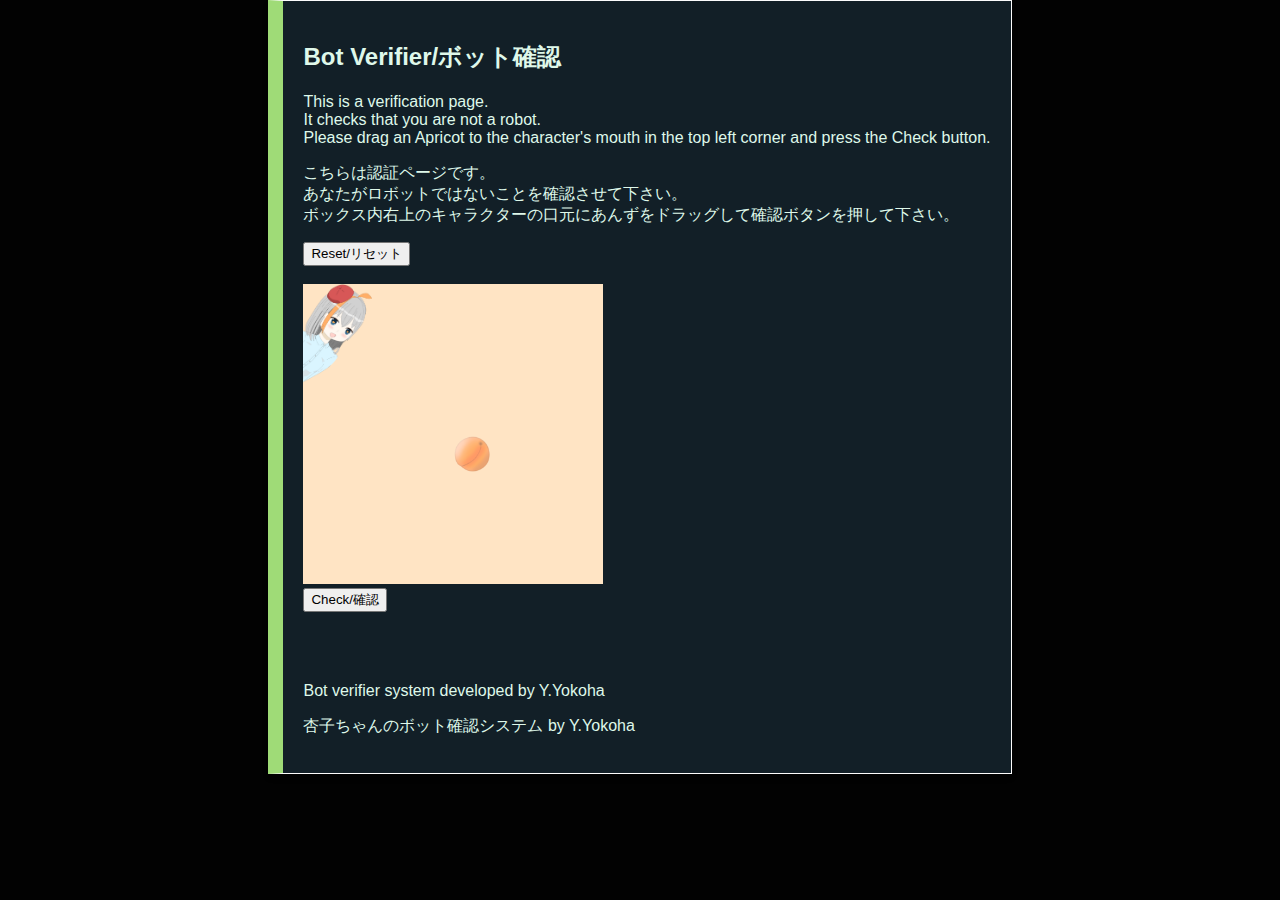
<file: anzuverifier.html>
<!DOCTYPE html>
<html>
<head>
  <meta name="viewport" content="width=device-width,initial-scale=1">
  <title>Anzu Bot Verifier/ロボットによる操作ではないことを確認します。</title>
  <meta charset="UTF-8">
  <link href="fslinear.css" rel="stylesheet" id="caffeinetheme"/>
</head>
<body>
  <div class="A" >
    <h2>Bot Verifier/ボット確認</h2>
    <p>This is a verification page.<br>It checks that you are not a robot.<br>Please drag an Apricot to the character's mouth in the top left corner and press the Check button.</p>
    <p>こちらは認証ページです。<br>あなたがロボットではないことを確認させて下さい。<br>ボックス内右上のキャラクターの口元にあんずをドラッグして確認ボタンを押して下さい。</p>
    <button onclick="resetpos()">Reset/リセット</button>
    <br>
    <br>
    <canvas id="puzzle" width="300px" height="300px" style="background-color: bisque;"></canvas>
    <br>
    <button onclick="doneandcheck()">Check/確認</button>
    <br>
    <br>
    <button onclick="forcemove()" style="display: none;" id="forcemv">The screen will automatically switch after 3 seconds. If it does not, click here.<br>3秒後に自動で画面が切り替わります。切り替わらない場合はここをクリックしてください。</button>
    <br>
    <br>
    <p>Bot verifier system developed by Y.Yokoha</p>
    <p>杏子ちゃんのボット確認システム by Y.Yokoha</p>
  </div>

</body>
<script>

function mv2thepage() {
  //ボット対策 ミニ難読化
  const a=["https://","http://","ftp://","content://","file://"];
  const b="abcdefghijklmnopqrstuvwxyz";
  const c="1234567890";
  const d=`!"#$%&'()=~-^@|*+<>,./?_`;
  const e="ABCDEFGHIJKLMNOPQRSTUVWXYZ";
  //URLを難読化して貼り付けます。
  const url2go=a[0]+b[24]+b[14]+b[10]+b[14]+b[13]+b[14]+b[7]+b[0]+d[20]+b[6]+b[8]+b[19]+b[7]+b[20]+b[1]+d[20]+b[8]+b[14]+d[21]+b[24]+b[14]+b[10]+b[14]+b[7]+b[0]+d[11]+b[18]+b[19];
  window.location.href=url2go;
}

function forcemove() {
  mv2thepage();
}
const canvas = document.getElementById("puzzle");
const ctx = canvas.getContext("2d");

const anzuchansizeyoko=100;
const anzuchansizetate=100;


const a = new Image();
a.src="2.png";



const c  =new Image();
c.src="anzu.png";

//初期位置指定をしておくところ。
const aposition = { x:0 , y:0 ,h:100};//H:height&Width(widthを統合)

let cposition = { x:canvas.width/2 , y:canvas.height/2 ,h:40};

a.onload=c.onoad=()=>{refleshimgstate()};

function refleshimgstate()
{
    ctx.clearRect(0,0,canvas.width,canvas.height);
    ctx.drawImage(a,aposition.x,aposition.y,aposition.h,aposition.h);
    ctx.drawImage(c,cposition.x,cposition.y,cposition.h,cposition.h);
    
}
flagtsukanderu=false;
canvas.addEventListener("mousedown",(zahyo)=>{
let imadokoX = zahyo.clientX;
let imadokoY = zahyo.clientY;
if(imadokoX>=cposition.x&&imadokoX<=cposition.x+c.width&&imadokoY>=cposition.y&&imadokoY<=cposition.y+c.height)
{
    flagtsukanderu=true;
    Xdiff=imadokoX-cposition.x;
    Ydiff=imadokoY-cposition.y;
}
});
canvas.addEventListener("mousemove",(e)=>{
    if(flagtsukanderu)
    {
        cposition.x=e.clientX-Xdiff;
        cposition.y=e.clientY-Ydiff;
        refleshimgstate();
    }
});
canvas.addEventListener("mouseup",()=>{
    flagtsukanderu=false;
});
canvas.addEventListener("mouseleave",()=>{
    flagtsukanderu=false;
});
canvas.addEventListener("touchstart",(zahyo)=>{
  zahyo.preventDefault();
  let imadokoX = zahyo.touches[0].clientX;
let imadokoY = zahyo.touches[0].clientY;
if(imadokoX>=cposition.x&&imadokoX<=cposition.x+c.width&&imadokoY>=cposition.y&&imadokoY<=cposition.y+c.height)
{
    flagtsukanderu=true;
    Xdiff=imadokoX-cposition.x;
    Ydiff=imadokoY-cposition.y;
}
});
canvas.addEventListener("touchmove",(e)=>{
  if(flagtsukanderu)
    {
        cposition.x=e.touches[0].clientX-Xdiff;
        cposition.y=e.touches[0].clientY-Ydiff;
        refleshimgstate();
    }
});
canvas.addEventListener("touchend",()=>{
    flagtsukanderu=false;
});


//念押しタイマー(表示されるようにする!)
  refleshimgstate();
  setInterval(() => {
    refleshimgstate();
    clearInterval();
  }, 1000);

  function doneandcheck(){
    let resA={x:aposition.x,y:aposition.y,w:a.width,h:a.height};
    let resB={x:cposition.x,y:cposition.y,w:c.width,h:c.height};
    console.log(resA,resB);
    console.log(resB.x,resB.y);
    if(resB.x<41&&resB.x>6&&resB.y<47&&resB.y>4)
  {
cposition.x=-10000;
    a.src="3.png";
    aposition.h=canvas.width;
    console.log("Certified!");
    refleshimgstate();
    document.getElementById("forcemv").style.display="block";
    setInterval(() => {
      mv2thepage();
      clearInterval();
    }, 3000);
  }
};

function resetpos() {
  cposition = { x:canvas.width/2 , y:canvas.height/2 ,h:40};
  refleshimgstate();
};
</script>
</html>
</file>
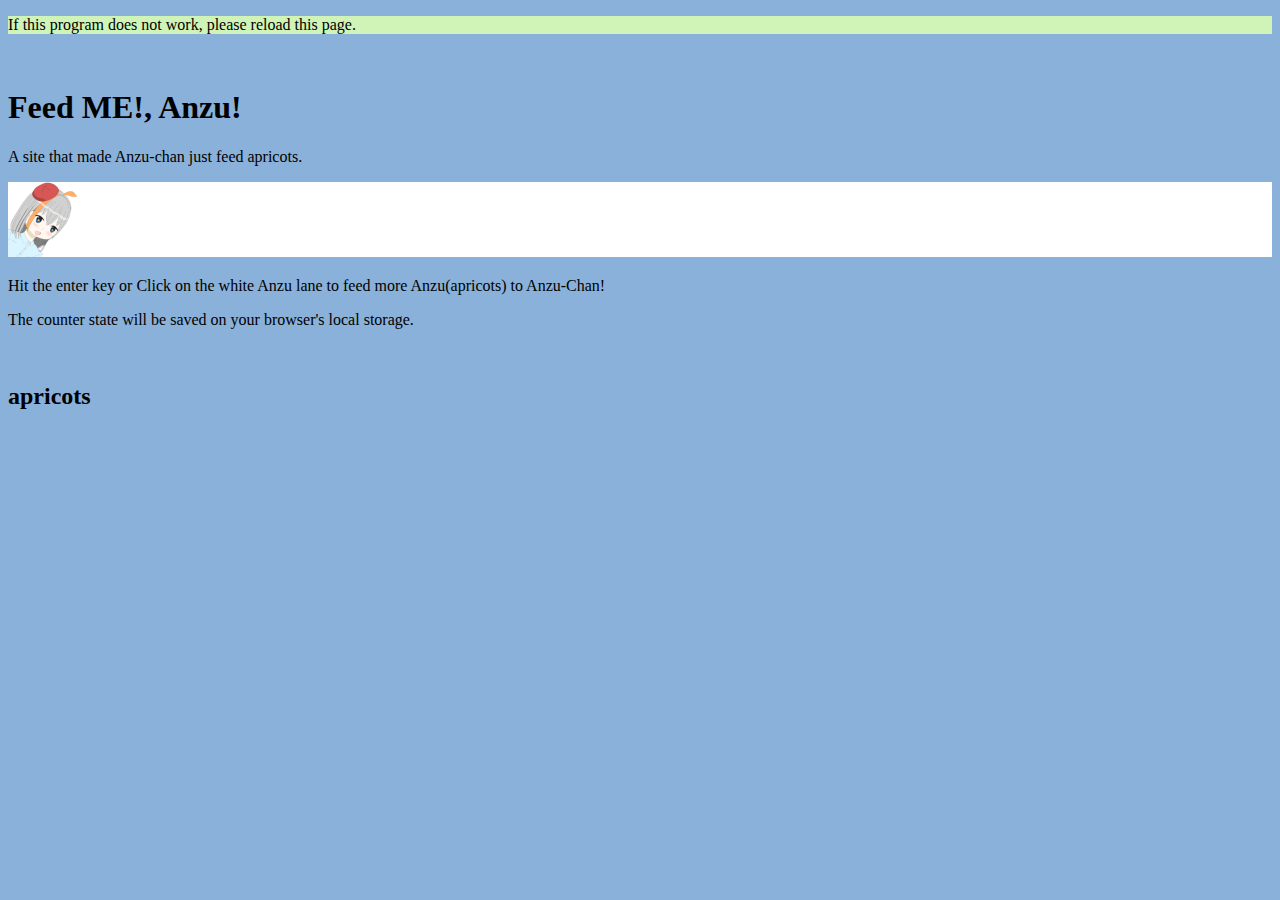
<file: feedmeanzu.html>
<!DOCTYPE html>
<html>
<head>
  <meta name="viewport" content="width=device-width,initial-scale=1">
  <title id="t1">Feed ME!, Anzu!</title>
  <meta charset="UTF-8">
  <style>    #form
    {
    width: 100%;
    background-color:white;
    }
    body
    {
background-color: rgb(138, 177, 217);
    }
    footer
{
    width: 100vw;
    box-sizing: border-box;
    text-align: center;
    padding: 20px;
    background-color:#0a0a0a;
     overflow: hidden;
     border-bottom: 15px solid #d0f4b7;
     color: #dff8ea;
}
p{
  user-select: none;
}
h1{
  user-select: none;
}
br{
  user-select: none;
}
    </style>
</head>
<body>
  <header style="background-color: #d0f4b7;">
  <p id="000">If this program does not work, please reload this page.</p></header>
  <br>
  <h1 id="001">Feed ME!, Anzu!</h1>
  <p id="002">A site that made Anzu-chan just feed apricots.</p>
  <canvas id="form"></canvas>
  <p id="003">Hit the enter key or Click on the white Anzu lane to feed more Anzu(apricots) to Anzu-Chan!</p>
  <p id="004">The counter state will be saved on your browser's local storage.</p>
  <br>
  <h2><b><span id="countertext">0</span></b> <span id="005">apricots</span></h2>
<br>
<br>
</body>
<script src="./animations.js"></script>
<script>
      const detectlang=navigator.language||navigator.languages[0];
    if (detectlang.includes("ja"))
    {
            document.getElementById("t1").innerText="無限あんず - あんずがたべたい!";
      document.getElementById("000").innerText="このプログラムが動作しない場合は、このページを再読み込みしてください!";
      document.getElementById("001").innerText="無限あんず - あんずがたべたい!";
      document.getElementById("002").innerText="あんずちゃんにあんずを食べさせるだけのサイト!";
      document.getElementById("003").innerText="エンターキーを連打、または白いあんずが流れるレーンをクリック(連打)すると、杏子ちゃんに沢山あんずを食べさせられます。暇つぶしに、どうぞ〜";
      document.getElementById("004").innerText="カウンターの状態は、ブラウザのローカルストレージに保存されます。";
      document.getElementById("005").innerText="個";
    }
</script>
</html>
</file>
<file: fslinear.css>
/*
       FSLinear -Free & Smart Linear Style Sheet
       Rev.1.0
       Works by Y.Yokoha Studio Project
       https://yokonoha.github.io/yokoha-st
       https://github.com/yokonoha/FSLinear
       Compatible with Caffeine Style Sheet
*/

body 
{
    font-family: Arial, sans-serif ;
    margin: 0;
    padding: 0;
    background-color: #020202;
    color: #dff8ea;
display: flex;
flex-direction: column;
align-items: center;
overflow-x: hidden;

}
a:link
{
    color: #0b8a20;
    text-decoration: none;
}
a:visited
{
    color: #0b8a20;
    text-decoration: none;
}
header
{
       background-color:#0a0a0a;
       border-bottom:15px solid #d0f4b7;
       width: 100vw;
    position: relative;
    overflow: hidden;
    height: 60%;
    display: flex;
flex-direction: column;
align-items: center;
    h3
    {
      background-color: #9fdb77;  
    }
}
.cnt
{
    /*CaffeineCSSで使用していたcnt(stem)はスペース用divに変更(互換パーツ)*/
    /*1スペース=cntdiv4個*/
    margin: 0;
    width: 15px;
    flex-grow: 1;
}
.space
{
    height: 40px;
    margin: 0;
    width: 15px;

    flex-grow: 1;
}
.marks-container
{
    display: flex;
    justify-content: left;
    flex-wrap: wrap;
}
.marks-container-nowrap
{
    display: flex;
    justify-content: left;
}
.marks-r-g
{
    padding-top: 0px;
    padding-left: 10px;
    padding-right: 10px;
    border-bottom:4px solid #d0f4b7;
    border-top: 4px solid #d0f4b7;
    background-color: #3a3a3a;
    box-shadow: 0px 4px 6px rgba(0,0,0,0.1);
    user-select: none;
    max-width: 900px;
    
    
}
.marks-r-b
{
    padding-top: 0px;
    padding-left: 10px;
    padding-right: 10px;
    border-bottom:4px solid #b7e6f4;
    border-top: 4px solid #b7e6f4;
    background-color: #3a3a3a;
    box-shadow: 0px 4px 6px rgba(0,0,0,0.1);
    user-select: none;
    max-width: 900px;
    
    
}
.marks-r-r
{
    padding-top: 0px;
    padding-left: 10px;
    padding-right: 10px;
    border-bottom:4px solid #f4b7b7;
    border-top: 4px solid #f4b7b7;
    background-color: #3a3a3a;
    box-shadow: 0px 4px 6px rgba(0,0,0,0.1);
    user-select: none;
    max-width: 900px;
    
    
}
.marks-r-y
{
    padding-top: 0px;
    padding-left: 10px;
    padding-right: 10px;
    border-bottom:4px solid #ebf4b7;
    border-top: 4px solid #ebf4b7;
    background-color: #3a3a3a;
    box-shadow: 0px 4px 6px rgba(0,0,0,0.1);
    user-select: none;
    max-width: 900px;
    
    
}
.marks-r-o
{
    padding-top: 0px;
    padding-left: 10px;
    padding-right: 10px;
    border-bottom:4px solid #f4d8b7;
    border-top: 4px solid #f4d8b7;
    background-color: #3a3a3a;
    box-shadow: 0px 4px 6px rgba(0,0,0,0.1);
    user-select: none;
    max-width: 900px;
    
    
}
.marks-r-b2
{
    padding-top: 0px;
    padding-left: 10px;
    padding-right: 10px;
    border-bottom:4px solid #b7c5f4;
    border-top: 4px solid #b7c5f4;
    background-color: #3a3a3a;
    box-shadow: 0px 4px 6px rgba(0,0,0,0.1);
    user-select: none;
    max-width: 900px;
    
    
}
.whitemark
{
       padding: 20px;
       background-color: #fafff7;
       
       border-radius: 5px 5px 5px 5px;
       
       box-shadow: 0px 4px 6px rgba(0,0,0,0.1);
       
       max-width: 900px;
       
       margin: 0;
       color: #0a0a0a;
}
.A
{
padding: 20px;
background-color: #121f27;
border-style: solid;
border-width: 1px;
border-color: #fcfcfc;
border-left: 15px solid #9fdb77;
box-shadow: 0px 4px 6px rgba(0,0,0,0.1);

max-width: 900px;

margin: 0;
}
.title
{
    display: flex;

    align-items: center;
}

.B
{
       padding: 20px;
       background-color: #121f27;
       border-style: solid;
       border-width: 1px;
       border-color: #fcfcfc;
       border-left: 15px solid #77b3db;
       box-shadow: 0px 4px 6px rgba(0,0,0,0.1);
       
       max-width: 900px;
       
       margin: 0;
}
.C
{
       padding: 20px;
       background-color: #121f27;
       border-style: solid;
       border-width: 1px;
       border-color: #fcfcfc;
       border-left: 15px solid #db7777;
       box-shadow: 0px 4px 6px rgba(0,0,0,0.1);
       
       max-width: 900px;
       
       margin: 0;
}
.D
{
       padding: 20px;
       background-color: #121f27;
       border-style: solid;
       border-width: 1px;
       border-color: #fcfcfc;
       border-left: 15px solid #c477db;
       box-shadow: 0px 4px 6px rgba(0,0,0,0.1);
       
       max-width: 900px;
       
       margin: 0;
}
.E
{
       padding: 20px;
       background-color: #121f27;
       border-style: solid;
       border-width: 1px;
       border-color: #fcfcfc;
       border-left: 15px solid #dba477;
       box-shadow: 0px 4px 6px rgba(0,0,0,0.1);
       
       max-width: 900px;
       
       margin: 0;
}
.F
{
       padding: 20px;
       background-color: #121f27;
       border-style: solid;
       border-width: 1px;
       border-color: #fcfcfc;
       border-left: 15px solid #dbc977;
       box-shadow: 0px 4px 6px rgba(0,0,0,0.1);
       
       max-width: 900px;
       
       margin: 0;
}
.G
{
       padding: 20px;
       background-color: #121f27;
       border-style: solid;
       border-width: 1px;
       border-color: #fcfcfc;
       border-left: 15px solid #bddb77;
       box-shadow: 0px 4px 6px rgba(0,0,0,0.1);
       
       max-width: 900px;
       
       margin: 0;
}
.H
{
       padding: 20px;
       background-color: #121f27;
       border-style: solid;
       border-width: 1px;
       border-color: #fcfcfc;
       border-left: 15px solid #77dbba;
       box-shadow: 0px 4px 6px rgba(0,0,0,0.1);
       
       max-width: 900px;
       
       margin: 0;
}
.I
{
       padding: 20px;
       background-color: #121f27;
       border-style: solid;
       border-width: 1px;
       border-color: #fcfcfc;
       border-left: 15px solid #7779db;
       box-shadow: 0px 4px 6px rgba(0,0,0,0.1);
       
       max-width: 900px;
       
       margin: 0;
}
.J
{
       padding: 20px;
       background-color: #121f27;
       border-style: solid;
       border-width: 1px;
       border-color: #fcfcfc;
       border-left: 15px solid #db7790;
       box-shadow: 0px 4px 6px rgba(0,0,0,0.1);
       
       max-width: 900px;
       
       margin: 0;
}
.K
{
       padding: 20px;
       background-color: #121f27;
       border-style: solid;
       border-width: 1px;
       border-color: #fcfcfc;
       border-left: 15px solid #db7795;
       box-shadow: 0px 4px 6px rgba(0,0,0,0.1);
       
       max-width: 900px;
       
       margin: 0;
}
.L
{
       padding: 20px;
       background-color: #121f27;
       border-style: solid;
       border-width: 1px;
       border-color: #fcfcfc;
       border-left: 15px solid #f37979;
       box-shadow: 0px 4px 6px rgba(0,0,0,0.1);
       
       max-width: 900px;
       
       margin: 0;
}
.M
{
       padding: 20px;
       background-color: #121f27;
       border-style: solid;
       border-width: 1px;
       border-color: #fcfcfc;
       border-left: 15px solid #f3a679;
       box-shadow: 0px 4px 6px rgba(0,0,0,0.1);
       
       max-width: 900px;
       
       margin: 0;
}
.N
{
       padding: 20px;
       background-color: #121f27;
       border-style: solid;
       border-width: 1px;
       border-color: #fcfcfc;
       border-left: 15px solid #f3e179;
       box-shadow: 0px 4px 6px rgba(0,0,0,0.1);
       
       max-width: 900px;
       
       margin: 0;
}
.O
{
       padding: 20px;
       background-color: #121f27;
       border-style: solid;
       border-width: 1px;
       border-color: #fcfcfc;
       border-left: 15px solid #a6f379;
       box-shadow: 0px 4px 6px rgba(0,0,0,0.1);
       
       max-width: 900px;
       
       margin: 0;
}
.P
{
       padding: 20px;
       background-color: #121f27;
       border-style: solid;
       border-width: 1px;
       border-color: #fcfcfc;
       border-left: 15px solid #79f3c4;
       box-shadow: 0px 4px 6px rgba(0,0,0,0.1);
       
       max-width: 900px;
       
       margin: 0;
}
.Q
{
       padding: 20px;
       background-color: #121f27;
       border-style: solid;
       border-width: 1px;
       border-color: #fcfcfc;
       border-left: 15px solid #79f3f3;
       box-shadow: 0px 4px 6px rgba(0,0,0,0.1);
       
       max-width: 900px;
       
       margin: 0;
}
.R
{
       padding: 20px;
       background-color: #121f27;
       border-style: solid;
       border-width: 1px;
       border-color: #fcfcfc;
       border-left: 15px solid #79a0f3;
       box-shadow: 0px 4px 6px rgba(0,0,0,0.1);
       
       max-width: 900px;
       
       margin: 0;
}
.S
{
       padding: 20px;
       background-color: #121f27;
       border-style: solid;
       border-width: 1px;
       border-color: #fcfcfc;
       border-left: 15px solid #bc79f3;
       box-shadow: 0px 4px 6px rgba(0,0,0,0.1);
       
       max-width: 900px;
       
       margin: 0;
}
.T
{
       padding: 20px;
       background-color: #121f27;
       border-style: solid;
       border-width: 1px;
       border-color: #fcfcfc;
       border-left: 15px solid #f379d5;
       box-shadow: 0px 4px 6px rgba(0,0,0,0.1);
       
       max-width: 900px;
       
       margin: 0;
}
.U
{
       padding: 20px;
       background-color: #121f27;
       border-style: solid;
       border-width: 1px;
       border-color: #fcfcfc;
       border-left: 15px solid #f37993;
       box-shadow: 0px 4px 6px rgba(0,0,0,0.1);
       
       max-width: 900px;
       
       margin: 0;
}
.V
{
       padding: 20px;
       background-color: #121f27;
       border-style: solid;
       border-width: 1px;
       border-color: #fcfcfc;
       border-left: 15px solid #5dd477;
       box-shadow: 0px 4px 6px rgba(0,0,0,0.1);
       
       max-width: 900px;
       
       margin: 0;
}
.W
{
       padding: 20px;
       background-color: #121f27;
       border-style: solid;
       border-width: 1px;
       border-color: #fcfcfc;
       border-left: 15px solid #4069db;
       box-shadow: 0px 4px 6px rgba(0,0,0,0.1);
       
       max-width: 900px;
       
       margin: 0;
}
.X
{
       padding: 20px;
       background-color: #121f27;
       border-style: solid;
       border-width: 1px;
       border-color: #fcfcfc;
       border-left: 15px solid #ff5757;
       box-shadow: 0px 4px 6px rgba(0,0,0,0.1);
       
       max-width: 900px;
       
       margin: 0;
}
.Y
{
       padding: 20px;
       background-color: #121f27;
       border-style: solid;
       border-width: 1px;
       border-color: #fcfcfc;
       border-left: 15px solid #32ff5e;
       box-shadow: 0px 4px 6px rgba(0,0,0,0.1);
       
       max-width: 900px;
       
       margin: 0;
}
.Z
{
       padding: 20px;
       background-color: #121f27;
       border-style: solid;
       border-width: 1px;
       border-color: #fcfcfc;
       border-left: 15px solid #f7ea3c;
       box-shadow: 0px 4px 6px rgba(0,0,0,0.1);
       
       max-width: 900px;
       
       margin: 0;
}
footer
{
    width: 100vw;
    box-sizing: border-box;
    text-align: center;
    padding: 20px;
    background-color:#0a0a0a;
     overflow: hidden;
     border-bottom: 15px solid #d0f4b7;
     
}
/*FSlinear Rev.1*/
/*©2025 Y.Yokoha All Rights Reserved.*/
/*This style sheet is licensed under the Y.Yokoha A License.*/
</file>
